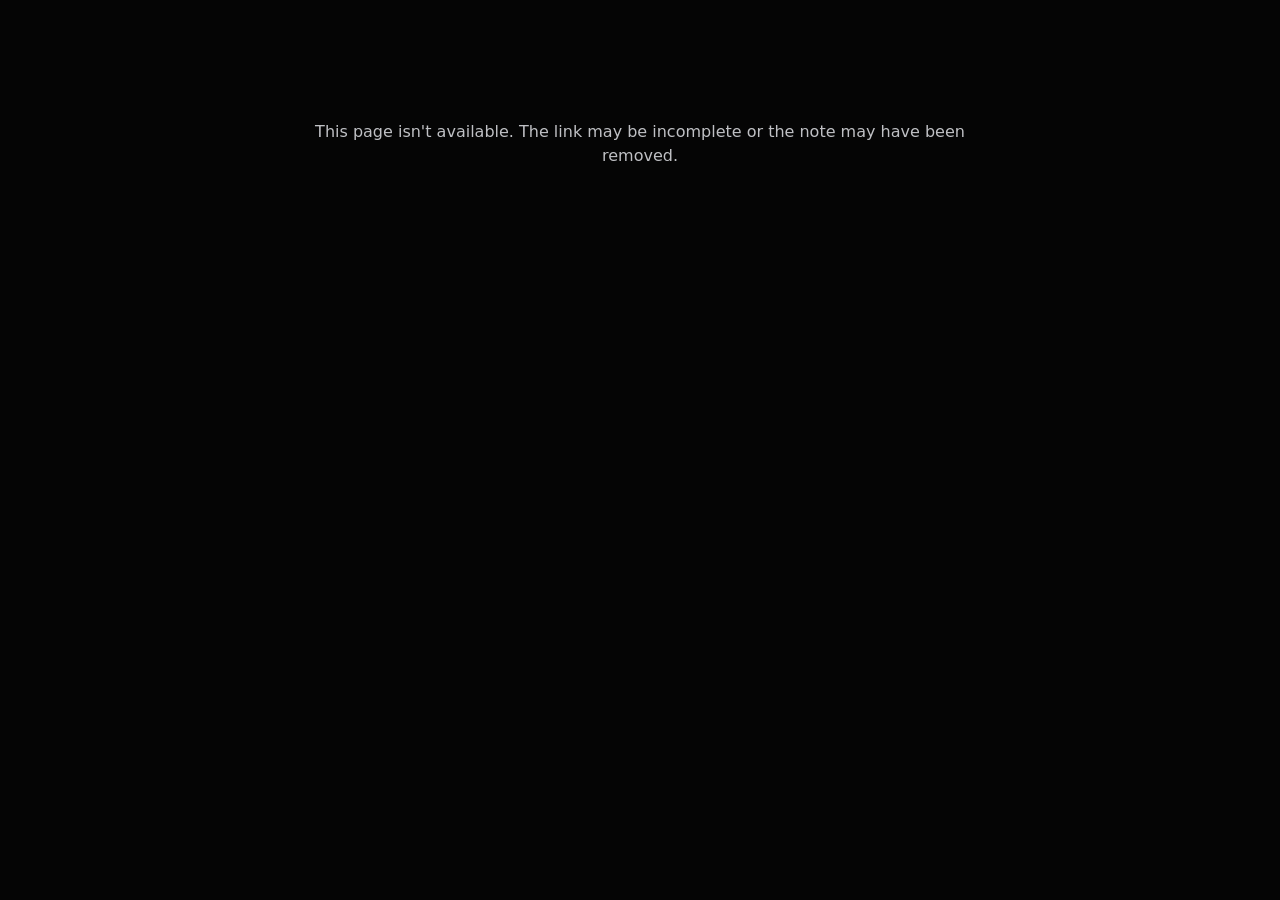
<file: view.html>
<!doctype html>
<html lang="en">
<head>
  <meta charset="utf-8">
  <meta name="viewport" content="width=device-width, initial-scale=1">
  <title>Shared note</title>
  <link rel="stylesheet" href="design-system.css">
  <link rel="stylesheet" href="app.css">
  <link rel="stylesheet" href="public.css">
</head>
<body class="cr-page">
  <main class="public">
    <article id="content" class="hidden">
      <h1 id="title" class="cr-h1 hidden"></h1>
      <div id="body" class="rte"></div>
    </article>
    <p id="missing" class="public-missing hidden">This page isn't available. The link may be incomplete or the note may have been removed.</p>
  </main>

  <script src="codec.js"></script>
  <script src="sanitize.js"></script>
  <script src="public.js"></script>
</body>
</html>
</file>
<file: design-system.css>
/*
  Reusable design system (dark theme), copied from the Cronitor dashboard
  design system. Only the parts this app needs: tokens, base, buttons,
  inputs, cards, badges, typography, code blocks, accessibility.
*/

/* 1. DESIGN TOKENS */
:root {
  /* Surfaces */
  --c-page: #050505;
  --c-panel: #0d0d0f;
  --c-overlay: #161618;
  --c-code: #141416;
  --c-border: #30363d;
  --c-hover: #2a2a2e;
  --c-raised: #333338;

  /* Text */
  --c-text: #e1e2e6;
  --c-text-strong: #f5f6fa;
  --c-text-label: #eff0f4;
  --c-text-muted: #bfc0c4;

  /* Brand and semantic colors */
  --c-primary: #5117e2;
  --c-primary-border: #5e1ce8;
  --c-link: #b28dfc;
  --c-danger: #f82d4b;
  --c-accent-2: #00f770;
  --c-warn: #f5b84b;

  /* Typography */
  --font-sans: Inter, ui-sans-serif, system-ui, -apple-system,
    BlinkMacSystemFont, "Segoe UI", Roboto, "Helvetica Neue", Arial,
    "Noto Sans", sans-serif;
  --font-display: "JetBrains Mono", ui-monospace, SFMono-Regular, Menlo,
    Monaco, Consolas, "Liberation Mono", "Courier New", monospace;
  --font-mono: ui-monospace, SFMono-Regular, Menlo, Monaco, Consolas,
    "Liberation Mono", "Courier New", monospace;

  --text-xs: 12px;
  --text-sm: 14px;
  --text-base: 16px;
  --text-h2: 24px;
  --text-h1: 30px;

  --tracking-tight: -0.025em;
  --tracking-overline: 0.1em;

  /* Radii */
  --radius-sm: 2px;
  --radius: 4px;
  --radius-md: 6px;
  --radius-full: 9999px;

  /* Motion */
  --ease-in-out: ease-in-out;
  --duration: 150ms;

  --input-height: 41px;
}

/* 2. BASE */
.cr-page {
  min-height: 100vh;
  background: var(--c-page);
  color: var(--c-text);
  font-family: var(--font-sans);
  font-size: var(--text-base);
  line-height: 24px;
}

/* 3. BUTTONS */
.cr-btn {
  display: inline-flex;
  align-items: center;
  justify-content: center;
  padding: 8px 16px;
  font-family: inherit;
  font-size: var(--text-sm);
  font-weight: 500;
  line-height: 20px;
  border: 1px solid transparent;
  border-radius: var(--radius);
  transition: all var(--duration) var(--ease-in-out);
  cursor: pointer;
}

.cr-btn:focus-visible {
  outline: none;
  box-shadow: 0 0 0 1px var(--c-primary-border);
}

.cr-btn:disabled {
  opacity: 0.5;
  cursor: not-allowed;
}

.cr-btn--primary {
  background: transparent;
  color: var(--c-text-label);
  border-color: var(--c-primary-border);
}

.cr-btn--primary:hover:not(:disabled) {
  background: rgba(94, 28, 232, 0.12);
}

.cr-btn--secondary {
  background: transparent;
  color: var(--c-text-label);
  border-color: var(--c-border);
}

.cr-btn--secondary:hover:not(:disabled) {
  border-color: var(--c-text-muted);
}

.cr-btn--danger {
  background: var(--c-danger);
  color: #fff;
  border-color: transparent;
}

.cr-btn--danger:hover {
  filter: brightness(0.9);
}

/* 4. FORMS AND INPUTS */
.cr-label {
  display: inline-block;
  margin-bottom: 4px;
  font-size: var(--text-sm);
  font-weight: 500;
  color: var(--c-text-label);
}

.cr-input {
  display: block;
  width: 100%;
  height: var(--input-height);
  padding: 9px 12px;
  background: var(--c-panel);
  color: var(--c-text);
  font-family: inherit;
  font-size: var(--text-base);
  line-height: 16px;
  border: 1px solid var(--c-border);
  border-radius: var(--radius);
  transition: all var(--duration) var(--ease-in-out);
}

.cr-input:hover {
  border-color: var(--c-text-muted);
}

.cr-input:focus {
  outline: none;
  border-color: var(--c-primary-border);
  box-shadow: 0 0 0 1px var(--c-primary-border);
}

/* 5. CARDS */
.cr-card {
  background: var(--c-panel);
  border: 1px solid var(--c-border);
  border-radius: var(--radius-sm);
  padding: 24px;
}

/* 6. BADGES */
.cr-badge {
  display: inline-flex;
  align-items: center;
  gap: 6px;
  padding: 2px 8px;
  font-size: var(--text-xs);
  font-weight: 500;
  border-radius: var(--radius-full);
  border: 1px solid var(--c-border);
  color: var(--c-text-label);
  background: var(--c-panel);
}

.cr-badge::before {
  content: "";
  width: 6px;
  height: 6px;
  border-radius: var(--radius-full);
  background: currentColor;
}

.cr-badge--ok { color: var(--c-accent-2); }
.cr-badge--info { color: var(--c-link); }
.cr-badge--danger { color: var(--c-danger); }
.cr-badge--warn { color: var(--c-warn); }
.cr-badge--muted { color: var(--c-text-muted); }

/* 7. TYPOGRAPHY */
.cr-h1 {
  margin: 0;
  font-family: var(--font-display);
  font-weight: 800;
  font-size: var(--text-h1);
  letter-spacing: var(--tracking-tight);
  color: var(--c-text-strong);
}

@media (min-width: 768px) {
  .cr-h1 { font-size: 36px; }
}

.cr-h2 {
  margin: 0;
  font-family: var(--font-display);
  font-weight: 700;
  font-size: var(--text-h2);
  letter-spacing: var(--tracking-tight);
  color: var(--c-text-strong);
}

.cr-overline {
  font-family: var(--font-display);
  font-size: var(--text-xs);
  letter-spacing: var(--tracking-overline);
  text-transform: uppercase;
  color: var(--c-text-muted);
}

/* 8. CODE BLOCKS */
.cr-code-block {
  margin: 0;
  padding: 12px 16px;
  overflow-x: auto;
  background: var(--c-code);
  color: var(--c-text);
  font-family: var(--font-mono);
  font-size: var(--text-xs);
  line-height: 1.625;
  border-radius: var(--radius-sm);
}

/* 9. ACCESSIBILITY */
@media (prefers-reduced-motion: reduce) {
  *,
  *::before,
  *::after {
    scroll-behavior: auto !important;
    transition-duration: 0.01ms !important;
    animation-duration: 0.01ms !important;
    animation-iteration-count: 1 !important;
  }
}
</file>
<file: app.css>
/* App-specific layout. Colors, type and components come from design-system.css */

body {
  margin: 0;
}

.app {
  max-width: 760px;
  margin: 0 auto;
  padding: 24px 16px 64px;
}

.topnav {
  margin-bottom: 24px;
}

.brand {
  text-decoration: none;
}

.brand:hover {
  color: var(--c-text-strong);
}

.back {
  font-size: var(--text-sm);
  color: var(--c-link);
  text-decoration: none;
}

.back:hover {
  text-decoration: underline;
}

.page-head {
  margin-bottom: 20px;
}

.stack > * + * {
  margin-top: 16px;
}

.row {
  display: flex;
  flex-wrap: wrap;
  align-items: center;
  gap: 8px;
}

.row--between {
  justify-content: space-between;
}

.grow {
  flex: 1 1 240px;
}

.note {
  margin: 0;
  font-size: var(--text-xs);
  color: var(--c-text-muted);
}

.note code,
.rte code {
  font-family: var(--font-mono);
}

.footer-row {
  margin-top: 24px;
}

.hidden {
  display: none !important;
}

a.cr-btn {
  text-decoration: none;
}

/* ---------- note list ---------- */
.note-card {
  display: block;
  padding: 16px 20px;
  background: var(--c-panel);
  border: 1px solid var(--c-border);
  border-radius: var(--radius-sm);
  color: var(--c-text);
  text-decoration: none;
  transition: all var(--duration) var(--ease-in-out);
}

.note-card:hover {
  background: var(--c-hover);
}

.note-card:focus-visible {
  outline: none;
  box-shadow: 0 0 0 1px var(--c-primary-border);
}

.note-card-title {
  margin: 0 0 4px;
  font-family: var(--font-display);
  font-size: var(--text-base);
  font-weight: 600;
  color: var(--c-text-strong);
  overflow-wrap: anywhere;
}

.note-card-snippet {
  margin: 0 0 8px;
  font-size: var(--text-sm);
  color: var(--c-text-muted);
  overflow-wrap: anywhere;
}

.empty {
  color: var(--c-text-muted);
  font-size: var(--text-sm);
  text-align: center;
}

/* ---------- rich text (editor and reader share these styles) ---------- */
.rte {
  font-size: var(--text-base);
  line-height: 1.65;
  overflow-wrap: anywhere;
}

.rte > :first-child { margin-top: 0; }
.rte > :last-child { margin-bottom: 0; }

.rte p { margin: 0 0 12px; }

.rte h1,
.rte h2,
.rte h3 {
  margin: 20px 0 8px;
  font-family: var(--font-display);
  letter-spacing: var(--tracking-tight);
  color: var(--c-text-strong);
  line-height: 1.25;
}

.rte h1 { font-size: 26px; font-weight: 800; }
.rte h2 { font-size: 20px; font-weight: 700; }
.rte h3 { font-size: 16px; font-weight: 600; }

.rte ul,
.rte ol {
  margin: 0 0 12px;
  padding-left: 24px;
}

.rte blockquote {
  margin: 0 0 12px;
  padding: 4px 0 4px 16px;
  border-left: 3px solid var(--c-primary-border);
  color: var(--c-text-muted);
}

.rte pre {
  margin: 0 0 12px;
  padding: 12px 16px;
  overflow-x: auto;
  background: var(--c-code);
  border-radius: var(--radius-sm);
  font-family: var(--font-mono);
  font-size: var(--text-sm);
  line-height: 1.5;
  white-space: pre-wrap;
}

.rte code {
  padding: 1px 4px;
  background: var(--c-code);
  border-radius: var(--radius-sm);
  font-size: 0.92em;
}

.rte pre code {
  padding: 0;
  background: none;
}

.rte a {
  color: var(--c-link);
}

.rte hr {
  border: 0;
  border-top: 1px solid var(--c-border);
  margin: 16px 0;
}

/* ---------- editor ---------- */
.toolbar {
  display: flex;
  flex-wrap: wrap;
  align-items: center;
  gap: 2px;
  padding: 6px;
  background: var(--c-panel);
  border: 1px solid var(--c-border);
  border-bottom: 0;
  border-radius: var(--radius) var(--radius) 0 0;
}

.tb-btn {
  min-width: 32px;
  height: 32px;
  padding: 0 8px;
  font-family: var(--font-sans);
  font-size: var(--text-sm);
  color: var(--c-text-muted);
  background: transparent;
  border: 1px solid transparent;
  border-radius: var(--radius);
  cursor: pointer;
  transition: all var(--duration) var(--ease-in-out);
}

.tb-btn:hover {
  color: #fff;
  background: var(--c-hover);
}

.tb-btn:focus-visible {
  outline: none;
  box-shadow: 0 0 0 1px var(--c-primary-border);
}

.tb-btn.is-on {
  color: #fff;
  background: var(--c-raised);
}

.tb-b { font-weight: 800; }
.tb-i { font-style: italic; }
.tb-u { text-decoration: underline; }
.tb-s { text-decoration: line-through; }

.tb-sep {
  width: 1px;
  height: 20px;
  margin: 0 4px;
  background: var(--c-border);
}

.rte-editable {
  min-height: 320px;
  padding: 16px;
  background: var(--c-panel);
  color: var(--c-text);
  border: 1px solid var(--c-border);
  border-radius: 0 0 var(--radius) var(--radius);
  caret-color: var(--c-link);
  outline: none;
  transition: all var(--duration) var(--ease-in-out);
}

.rte-editable:focus {
  border-color: var(--c-primary-border);
  box-shadow: 0 0 0 1px var(--c-primary-border);
}

.rte-editable:empty::before {
  content: attr(data-placeholder);
  color: var(--c-text-muted);
  opacity: 0.6;
  pointer-events: none;
}

/* ---------- toast ---------- */
.toast {
  position: fixed;
  left: 50%;
  bottom: 24px;
  transform: translateX(-50%);
  display: flex;
  align-items: center;
  gap: 12px;
  max-width: calc(100vw - 32px);
  padding: 10px 16px;
  background: var(--c-overlay);
  color: var(--c-text-label);
  font-size: var(--text-sm);
  border: 1px solid var(--c-border);
  border-radius: var(--radius-md);
  box-shadow: var(--shadow-menu, 2px 4px 12px rgba(0, 0, 0, 0.4));
  z-index: 100;
}

.toast-act {
  padding: 4px 10px;
}

@media (max-width: 520px) {
  .row .cr-btn {
    flex: 1 1 auto;
  }

  .toolbar .tb-btn {
    flex: 0 0 auto;
  }
}
</file>
<file: public.css>
/* Public, read-only page. Reader styles (.rte) come from app.css */

.public {
  max-width: 720px;
  margin: 0 auto;
  padding: 48px 20px 96px;
}

.public .cr-h1 {
  margin-bottom: 24px;
  font-size: 32px;
  line-height: 1.2;
  overflow-wrap: anywhere;
}

.public .rte {
  font-size: 17px;
  line-height: 1.75;
}

.public-missing {
  margin: 48px 0;
  color: var(--c-text-muted);
  text-align: center;
}

@media (min-width: 768px) {
  .public {
    padding-top: 72px;
  }

  .public .cr-h1 {
    font-size: 40px;
  }
}
</file>
